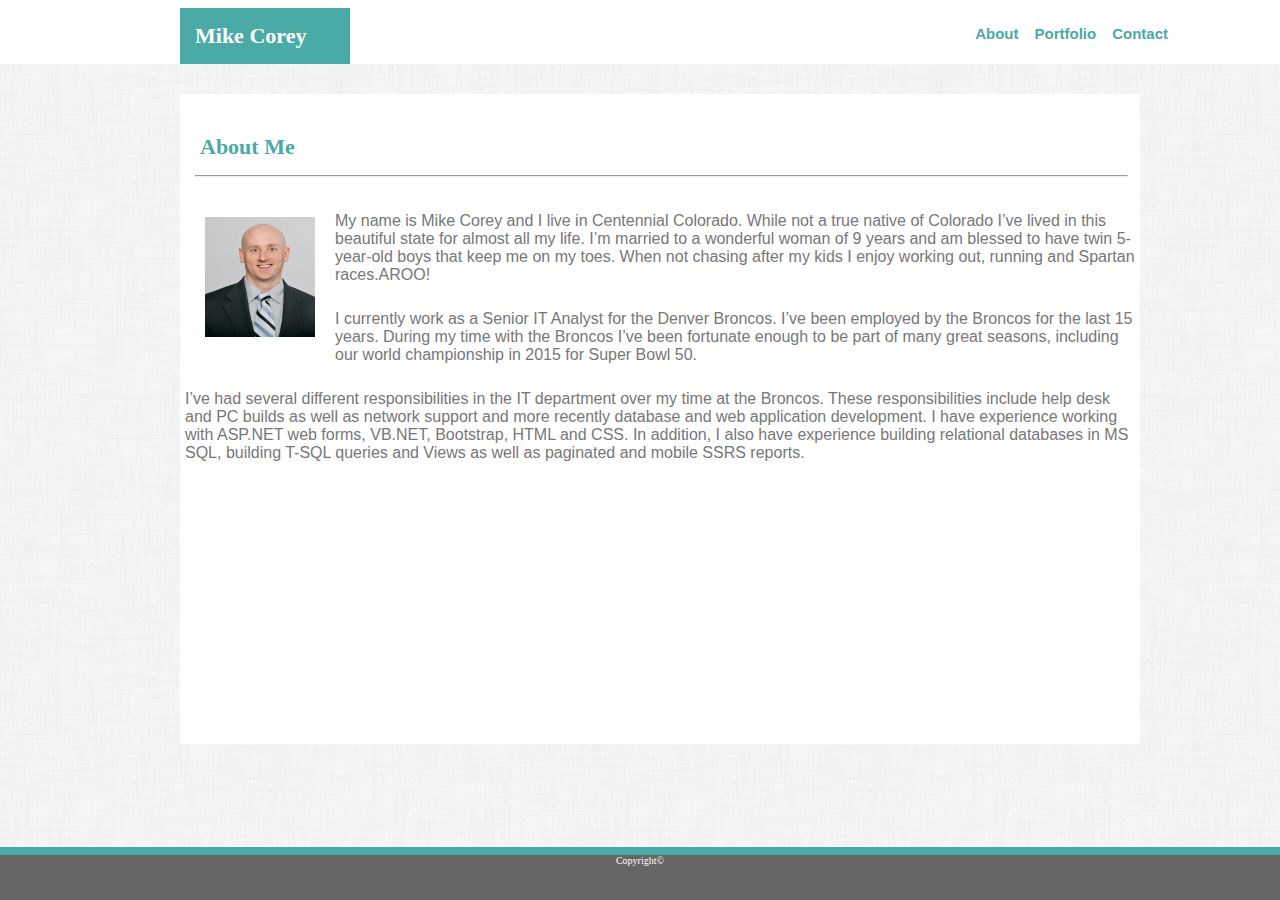
<file: index.html>
<!DOCTYPE html>
<html lang="en-us">
<head>
    <meta charset="UTF-8">
    <Title>About</Title>
    <link rel="stylesheet" type="text/css" href= "assets/css/style.css"/>
</head>
<body>
    <header class="navbarTop">
        <div class="navbarLinks">
        <a href="index.html">About</a>
        <a href="portfolio.html">Portfolio</a>
        <a href="contact.html">Contact</a>
        </div>
            <div id="name">
                Mike Corey
            </div>
    </header> 
    
    <div id="main">
       <div id="about">
           About Me
       </div>
       <hr>
       <p><img id="bioImage" src="assets/images/Corey_Mike.JPG" alt="Bio Image" style="float:left">
        My name is Mike Corey and I live in Centennial Colorado. While not a true native of Colorado I’ve lived in this beautiful state for almost all my life. I’m married to a wonderful woman of 9 years and am blessed to have twin 5-year-old boys that keep me on my toes. When not chasing after my kids I enjoy working out, running and Spartan races.AROO!  </p>

       <p>I currently work as a Senior IT Analyst for the Denver Broncos. I’ve been employed by the Broncos for the last 15 years. During my time with the Broncos I’ve been fortunate enough to be part of many great seasons, including our world championship in 2015 for Super Bowl 50. </p>

       <p>I’ve had several different responsibilities in the IT department over my time at the Broncos. These responsibilities include help desk and PC builds as well as network support and more recently database and web application development.  I have experience working with ASP.NET web forms, VB.NET, Bootstrap, HTML and CSS. In addition, I also have experience building relational databases in MS SQL, building T-SQL queries and Views as well as paginated and mobile SSRS reports.</p>
    </div>

<footer class="footer">
Copyright&copy;
</footer>
</body>
</html>
</file>
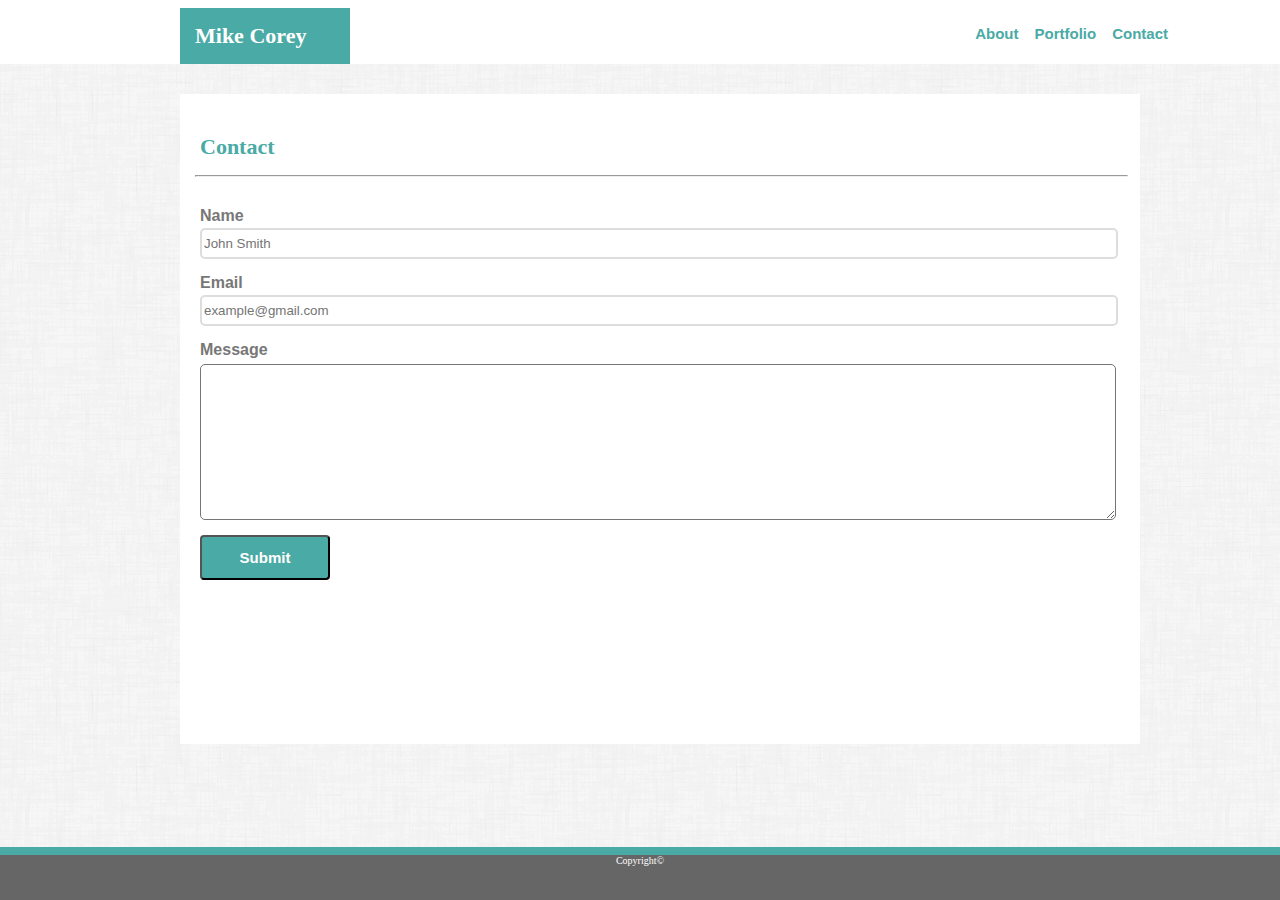
<file: contact.html>
<!DOCTYPE html>
<html lang="en-us">
<head>
    <meta charset="UTF-8">
    <Title>Contact</Title>
    <link rel="stylesheet" type="text/css" href= "assets/css/style.css"/>
</head>
<body>
    <header class="navbarTop">
        <div class="navbarLinks">
        <a href="index.html">About</a>
        <a href="portfolio.html">Portfolio</a>
        <a href="contact.html">Contact</a>
        </div>  
        <div id="name">
                Mike Corey
            </div>
    </header> 
    
    <div id="main">
       <div id="about">
           Contact
       </div>
       <hr>
       <form>
           <label class ="labels" for="txtName">Name</label><br>
            <input type="text" class="textBox" id="txtName" placeholder="John Smith" required><br>
            
            <label class="labels" for="txtEmail">Email</label><br>
            <input type="email" class="textBox"  id="txtEmail" placeholder="example@gmail.com" required><br>
            
            <label class="labels" for="txtMsgBox">Message</label><br>
            <textarea class="MsgBox" id="txtMsgBox" required></textarea><br>
            <button type="submit" id="btnSubmit">Submit</button>
       </form>
    </div>

<footer class="footer">
Copyright&copy;
</footer>
</body>
</html>
</file>
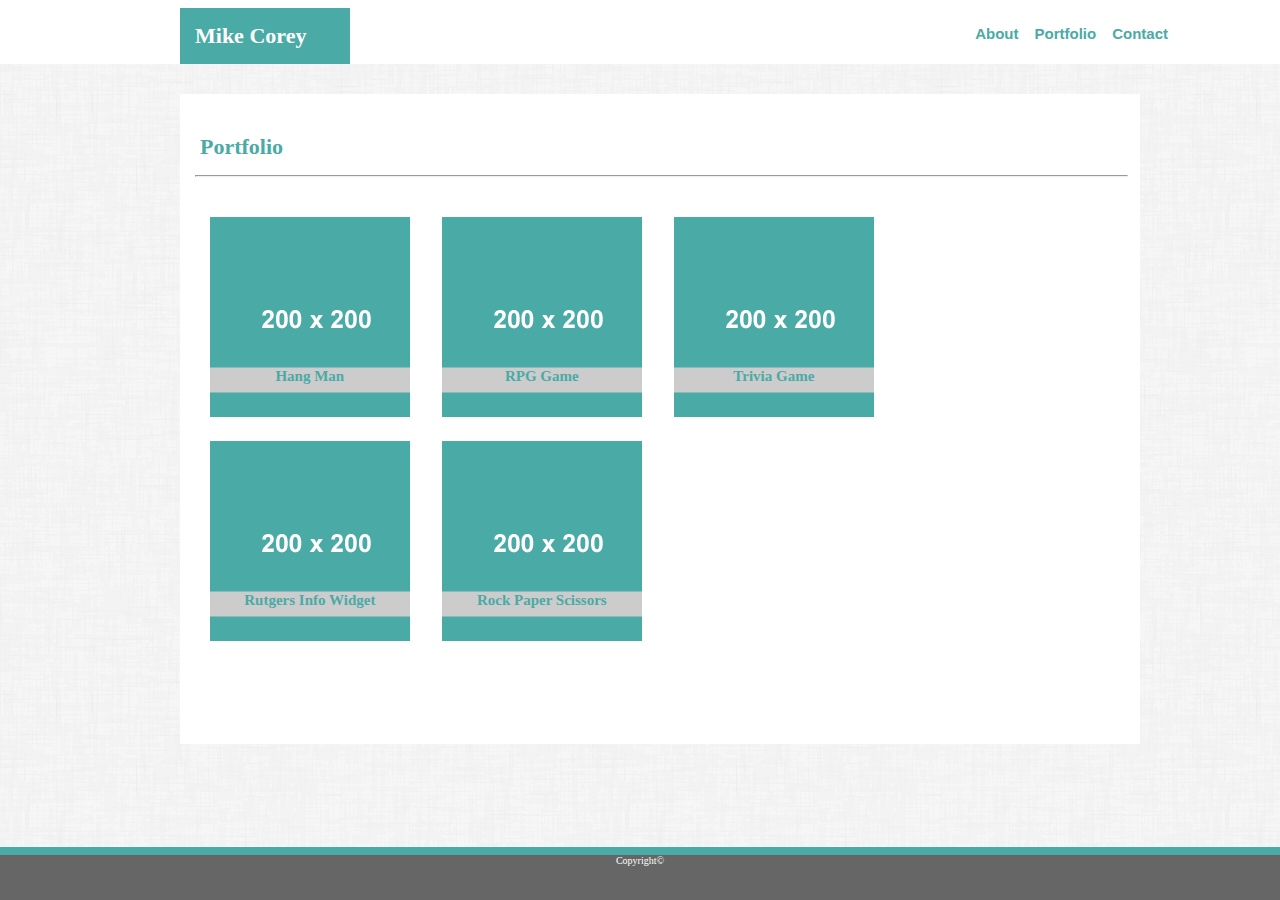
<file: portfolio.html>
<!DOCTYPE html>
<html lang="en-us">
<head>
    <meta charset="UTF-8">
    <Title>Portfolio</Title>
    <link rel="stylesheet" type="text/css" href= "assets/css/style.css"/>
</head>
<body>
    <header class="navbarTop">
        <div class="navbarLinks">
        <a href="index.html">About</a>
        <a href="portfolio.html" >Portfolio</a>
        <a href="contact.html">Contact</a>
        </div>
        <div id="name">
                Mike Corey
            </div>
    </header> 
    
    <div id="main">
       <div id="about">
        Portfolio
       </div>
       <hr>
    <div class="clearfix">
        <div class="placeholder">
            <div class="container">
            <img src="assets/images/PlaceHolder.png" alt="Hang Man">
            <div class="imgLabel">Hang Man</div>
            </div>      
        </div>
        <div class="placeholder">
            <div class="container">
            <img src="assets/images/PlaceHolder.png" alt="RPG Game">
            <div class="imgLabel">RPG Game</div>
            </div>      
         </div>
         <div class="placeholder">
            <div class="container">
            <img src="assets/images/PlaceHolder.png" alt="Trivia Game">
            <div class="imgLabel">Trivia Game</div>
            </div>      
        </div>
        
    </div>
    <div class="clearfix">
        <div class="placeholder">
            <div class="container">
            <img src="assets/images/PlaceHolder.png" alt="Rutgers Info Widget">
            <div class="imgLabel">Rutgers Info Widget</div>
            </div>      
        </div>
        <div class="placeholder">
            <div class="container">
            <img src="assets/images/PlaceHolder.png" alt="Rock Paper Scissors">
            <div class="imgLabel">Rock Paper Scissors</div>
            </div>      
        </div>
        
    </div>
</div>   
    
<footer class="footer">
Copyright&copy;
</footer>
</body>
</html>
</file>
<file: assets/css/style.css>
body{
    margin:0%;
    background-image: url("../images/furley_bg.png");
    
}

/* Top navigation bar */
.navbarTop {
    overflow:hidden;
    background-color:#ffffff;
    border-color: #cccccc;
    
    
}

/*Navbar Links */
.navbarTop a{

color: #cccccc;
margin: 20px 12px 20px 0;
font-size: 15px;
font-family: 'Arial', 'Helvetica Neue', Helvetica, sans-serif;
color:#4aaaa5;
font-weight: bold;
text-decoration: none;
position:relative;
}
 .navbarLinks {
     float:right;   
     margin: 25px 100px 0 0 ;
 }

 a:hover {
     color:#777777;
 }


#name{
    font-family: 'Georgia', Times, Times New Roman, serif;
    width:140px;
    font-size: 22px;
    background-color: #4aaaa5;
    color:#ffffff;
    font-weight: bold;
    padding: 15px;
    margin:8px 0 0 180px;
    position: relative;
    float: left;
    
}

#about {
    font-family: 'Georgia', Times, Times New Roman, serif;
    font-size: 22px;
    color:#4aaaa5;
    font-weight: bold;
    padding: 40px 20px 15px;
    
}

hr {
    width:97%;
    margin:0 15px 30px 15px;
}

#main {
    background-color: #ffffff;
    border-color: #dddddd;
    color: #777777;
    width:960px;
    position: relative;
    top: 23%;
    float:left;
    margin:30px 0 0 180px;
    height: 650px;
    
  }


  #bioImage{
      width:110px;
      height: 120px;
      padding: 5px 20px 15px;
  }

  p{
      font-family: 'Arial', 'Helvetica Neue', Helvetica, sans-serif;
      padding: 5px;
  }

  
  .placeholder {
    float: left;
    width: 20%;
    padding: 10px;
    margin: 0 0 0 20px;
    
}

.clearfix::after {
    content: "";
    clear: both;
    display: table;
}

.container {
    position: relative;
    text-align: center;
    color: #4aaaa5;
    font-family:'Georgia', Times, Times New Roman, serif;
    font-size: 15px;
    font-weight: bold;  
}

.imgLabel{
    position: absolute;
    top: 80%;
    left: 52%;
    transform: translate(-50%, -50%);
    background-color:#cccccc;
    width:200px;
    height:25px;
    
}

.footer{
    overflow:hidden;
    background-color:#666666;
    position: fixed;
    bottom: 0;
    width: 100%;
    color:white;
    font-size:10px; 
    text-align: center;

    height:45px;
    border-top-width: 8px;
    border-top-style: solid;
    border-top-color:#4aaaa5;
    
}

.textBox {
    float: left;
    position: relative;
    margin:3px 0 15px 20px;
    width: 910px;
    border-color: #dddddd;
    height:25px;
    font-family: 'Arial', 'Helvetica Neue', Helvetica, sans-serif;
    color: #777777; 
    border-style: solid;
    border-radius: 5px;
}

.labels{
    position: relative;
    margin:20px 0 0 20px;
    font-weight: bold;
    width: 910px; 
    font-family: 'Arial', 'Helvetica Neue', Helvetica, sans-serif; 
    color: #777777;
}

.MsgBox{
    float: left;
    position: relative;
    margin:5px 0 0 20px;
    width: 910px;
    height: 150px;
    word-wrap: break-word;
    color: #777777;
    border-style: solid;
    font-family: 'Arial', 'Helvetica Neue', Helvetica, sans-serif;
    border-radius: 5px;
}

button{
    float: left;
    position: relative;
    margin:15px 0 0 20px;
    background-color: #4aaaa5;
    color:#ffffff;
    padding:9px;
    width:100px;
    font-family:'Arial', 'Helvetica Neue', Helvetica, sans-serif;
    font-weight: bold;
    font-size: 15px;
    border-radius: 4px;
    width: 130px;
    height:45px;
}

button:hover{
    background-color: #dddddd;
    color:#4aaaa5;
    border-color: #dddddd;
    
}
</file>
